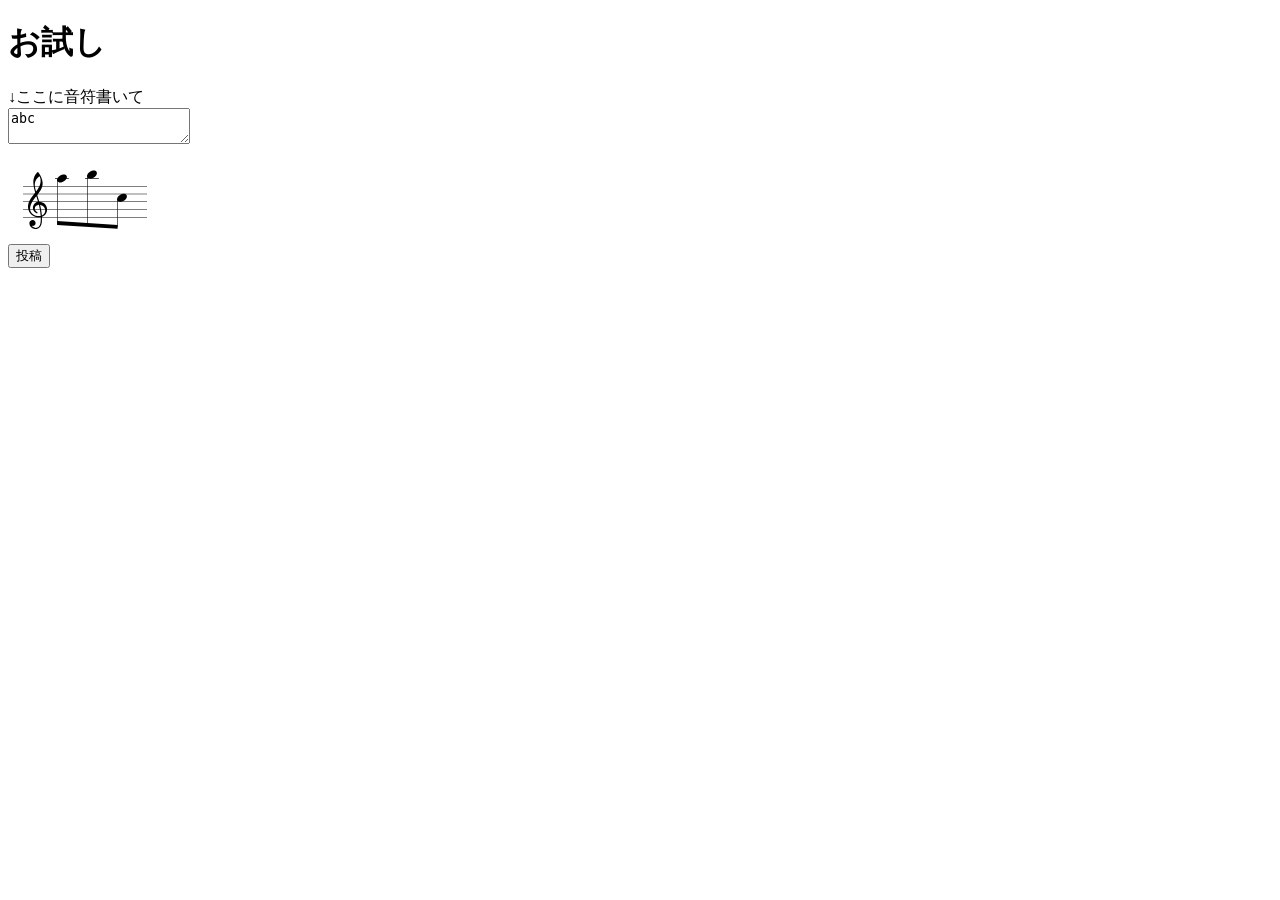
<file: scrach.html>
<!doctype html>
<html lang="ja">
  <head>
    <script src="js/abcjs-basic-min.js"></script>
    <script src="js/foo.js"></script>

    <meta charset="utf-8">
    <title>Ompu org: Scrach</title>

  </head>
  <body>
    <div>
      <h1>お試し</h1>
      <div id="history"></div>
      <label>↓ここに音符書いて</label><br />
      <textarea id="text" onkeyup="draw(this.value)">abc</textarea>
    </div>
    <div id="display"></div>
    <input id="ok" type="submit" value="投稿" />
  </body>
</html>
</file>
